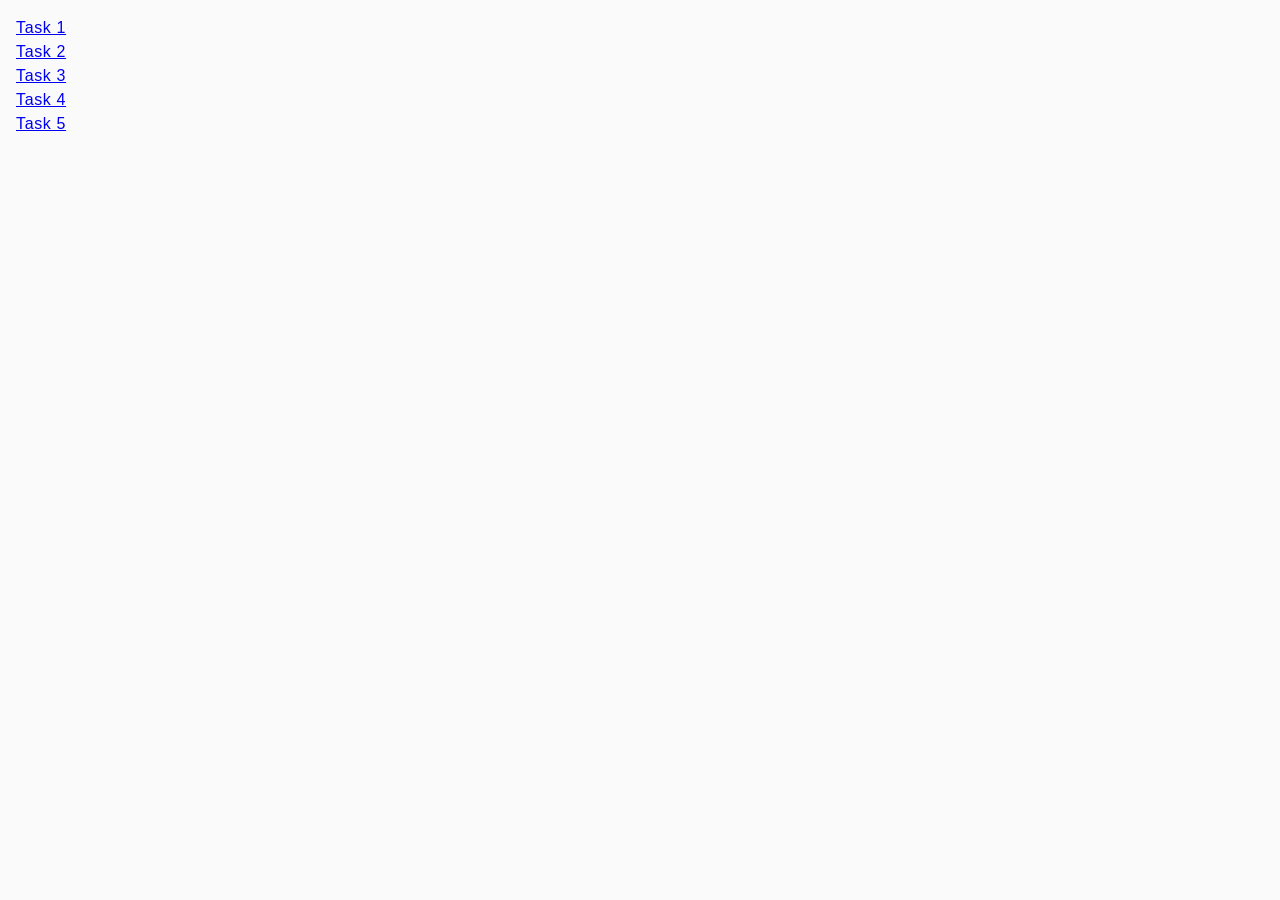
<file: index.html>
<!DOCTYPE html>
<html lang="en">
  <head>
    <meta charset="UTF-8" />
    <meta http-equiv="X-UA-Compatible" content="IE=edge" />
    <meta name="viewport" content="width=device-width, initial-scale=1.0" />
    <title>Homework 7</title>
    <link rel="stylesheet" href="./css/common.css" />
  </head>
  <body>
    <ul>
      <li><a href="./task-1.html">Task 1</a></li>
      <li><a href="./task-2.html">Task 2</a></li>
      <li><a href="./task-3.html">Task 3</a></li>
      <li><a href="./task-4.html">Task 4</a></li>
      <li><a href="./task-5.html">Task 5</a></li>
      <!-- <li><a href="./task-6.html">Task 6</a></li> -->
    </ul>
  </body>
</html>
</file>
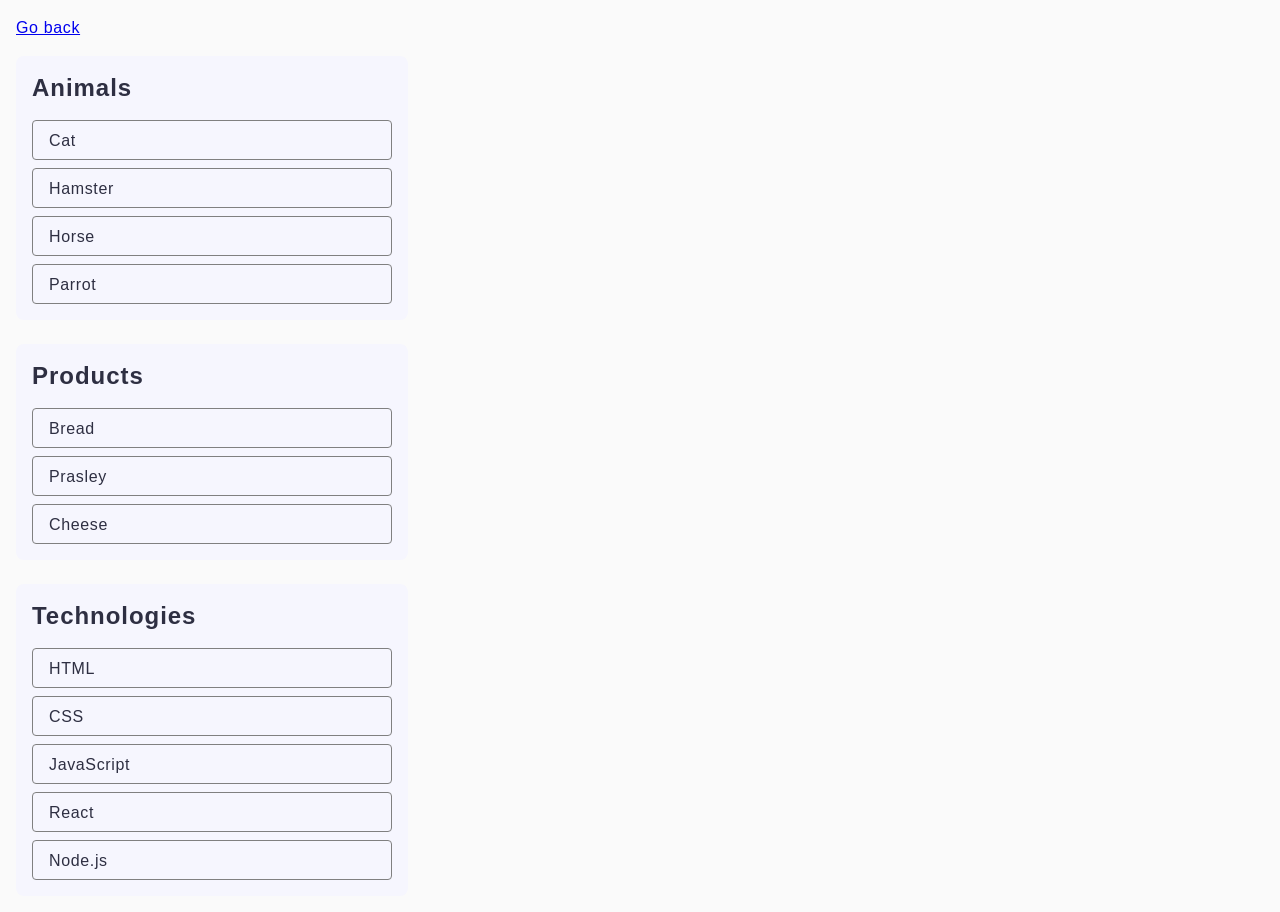
<file: task-1.html>
<!DOCTYPE html>
<html lang="en">
  <head>
    <meta charset="UTF-8" />
    <meta http-equiv="X-UA-Compatible" content="IE=edge" />
    <meta name="viewport" content="width=device-width, initial-scale=1.0" />
    <title>Task 1</title>
    <link rel="stylesheet" href="./css/common.css" />
  </head>
  <body>
    <p><a href="./index.html">Go back</a></p>

    <ul id="categories">
      <li class="item">
        <h2>Animals</h2>

        <ul>
          <li>Cat</li>
          <li>Hamster</li>
          <li>Horse</li>
          <li>Parrot</li>
        </ul>
      </li>
      <li class="item">
        <h2>Products</h2>

        <ul>
          <li>Bread</li>
          <li>Prasley</li>
          <li>Cheese</li>
        </ul>
      </li>
      <li class="item">
        <h2>Technologies</h2>

        <ul>
          <li>HTML</li>
          <li>CSS</li>
          <li>JavaScript</li>
          <li>React</li>
          <li>Node.js</li>
        </ul>
      </li>
    </ul>

    <script src="./js/task-1.js" type="module"></script>
  </body>
</html>
</file>
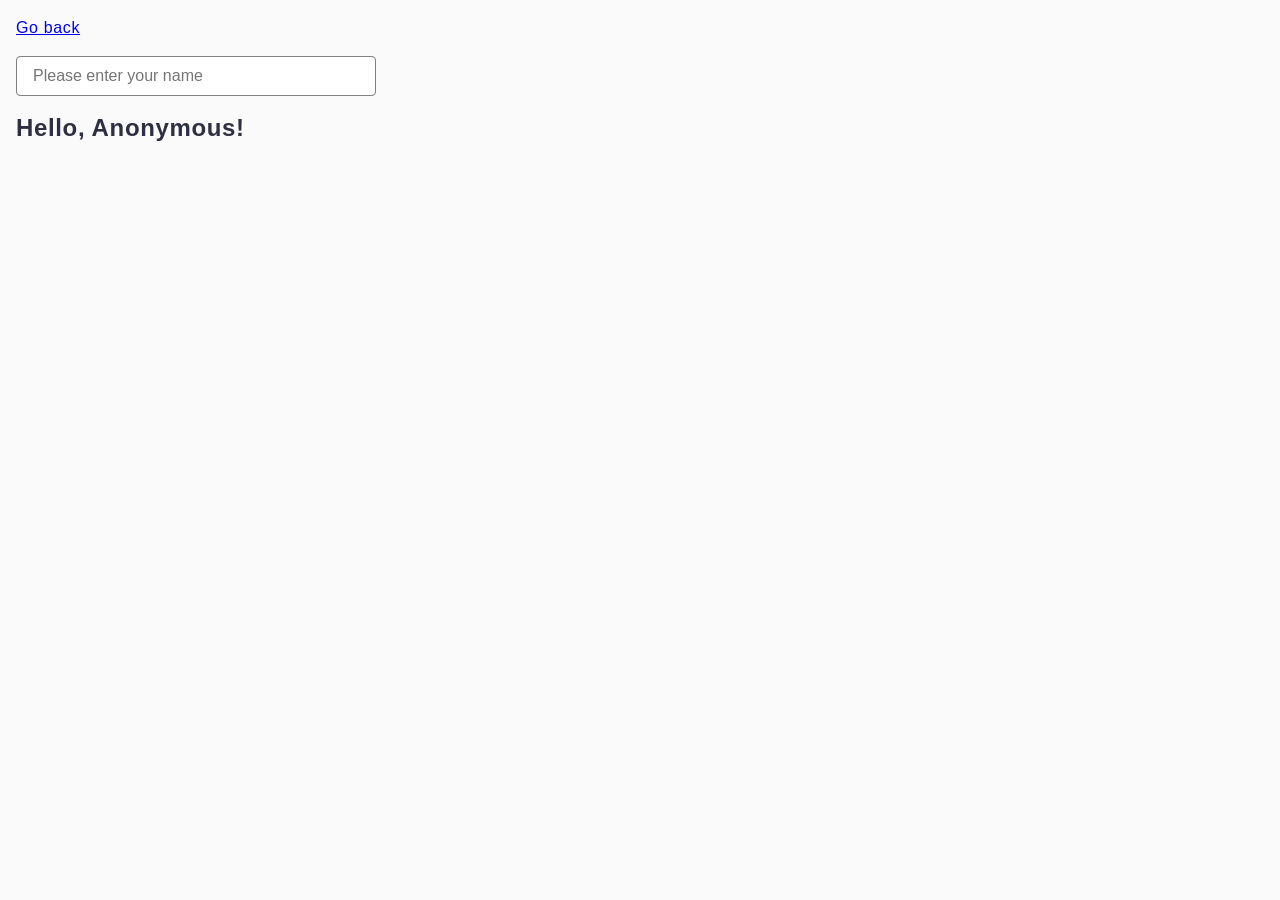
<file: task-3.html>
<!DOCTYPE html>
<html lang="en">
  <head>
    <meta charset="UTF-8" />
    <meta http-equiv="X-UA-Compatible" content="IE=edge" />
    <meta name="viewport" content="width=device-width, initial-scale=1.0" />
    <title>Task 3</title>
    <link rel="stylesheet" href="./css/common.css" />
  </head>
  <body>
    <p><a href="./index.html">Go back</a></p>

    <input type="text" id="name-input" placeholder="Please enter your name" />
    <h1>Hello, <span id="name-output">Anonymous</span>!</h1>

    <script src="./js/task-3.js" type="module"></script>
  </body>
</html>
</file>
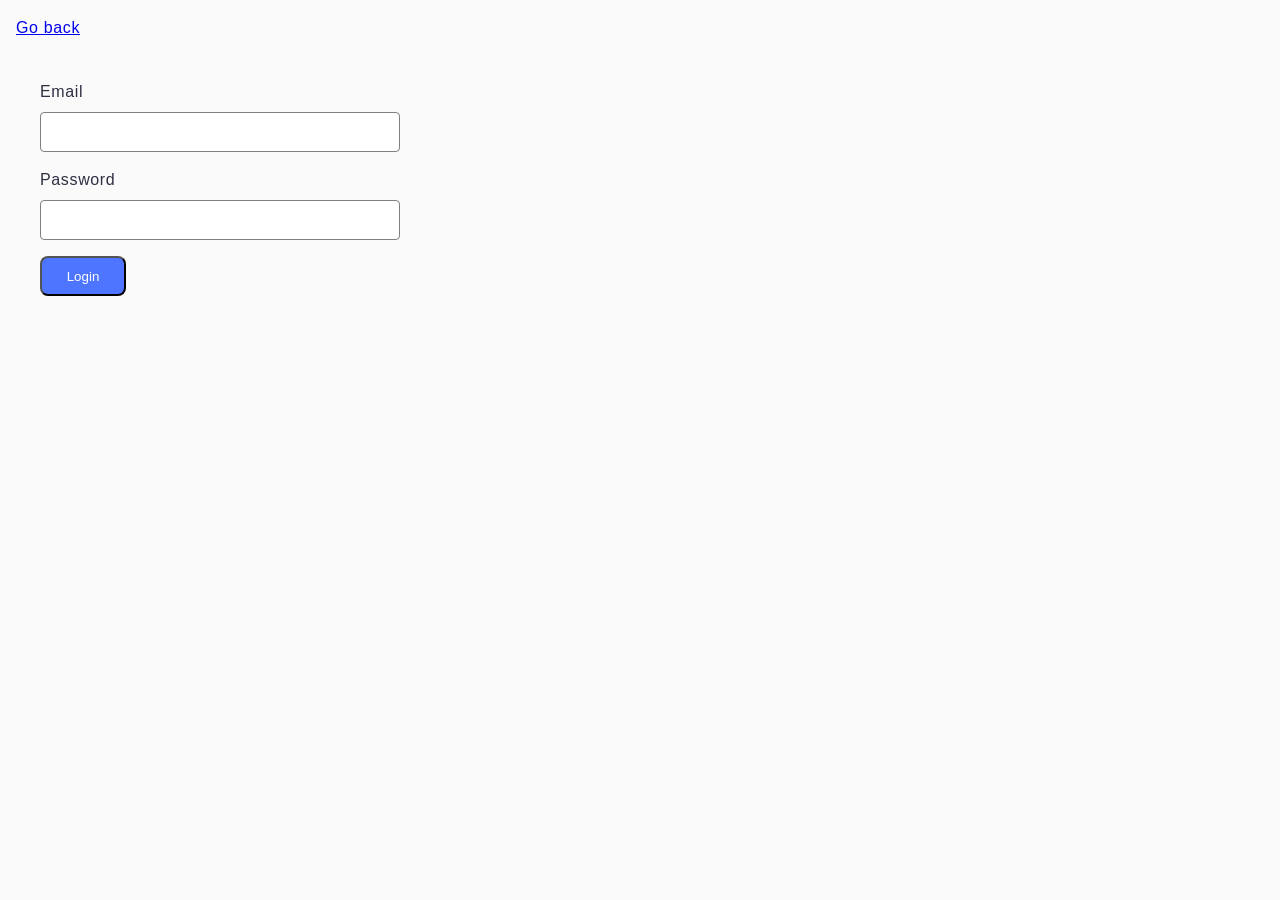
<file: task-4.html>
<!DOCTYPE html>
<html lang="en">
  <head>
    <meta charset="UTF-8" />
    <meta http-equiv="X-UA-Compatible" content="IE=edge" />
    <meta name="viewport" content="width=device-width, initial-scale=1.0" />
    <title>Task 4</title>
    <link rel="stylesheet" href="./css/common.css" />
  </head>
  <body>
    <p><a href="./index.html">Go back</a></p>

    <form class="login-form">
      <label class="form-label">
        Email
        <input class="form-input" type="email" name="email" />
      </label>
      <label class="form-label">
        Password
        <input class="form-input" type="password" name="password" />
      </label>
      <button class="button" type="submit">Login</button>
    </form>

    <script src="./js/task-4.js" type="module"></script>
  </body>
</html>
</file>
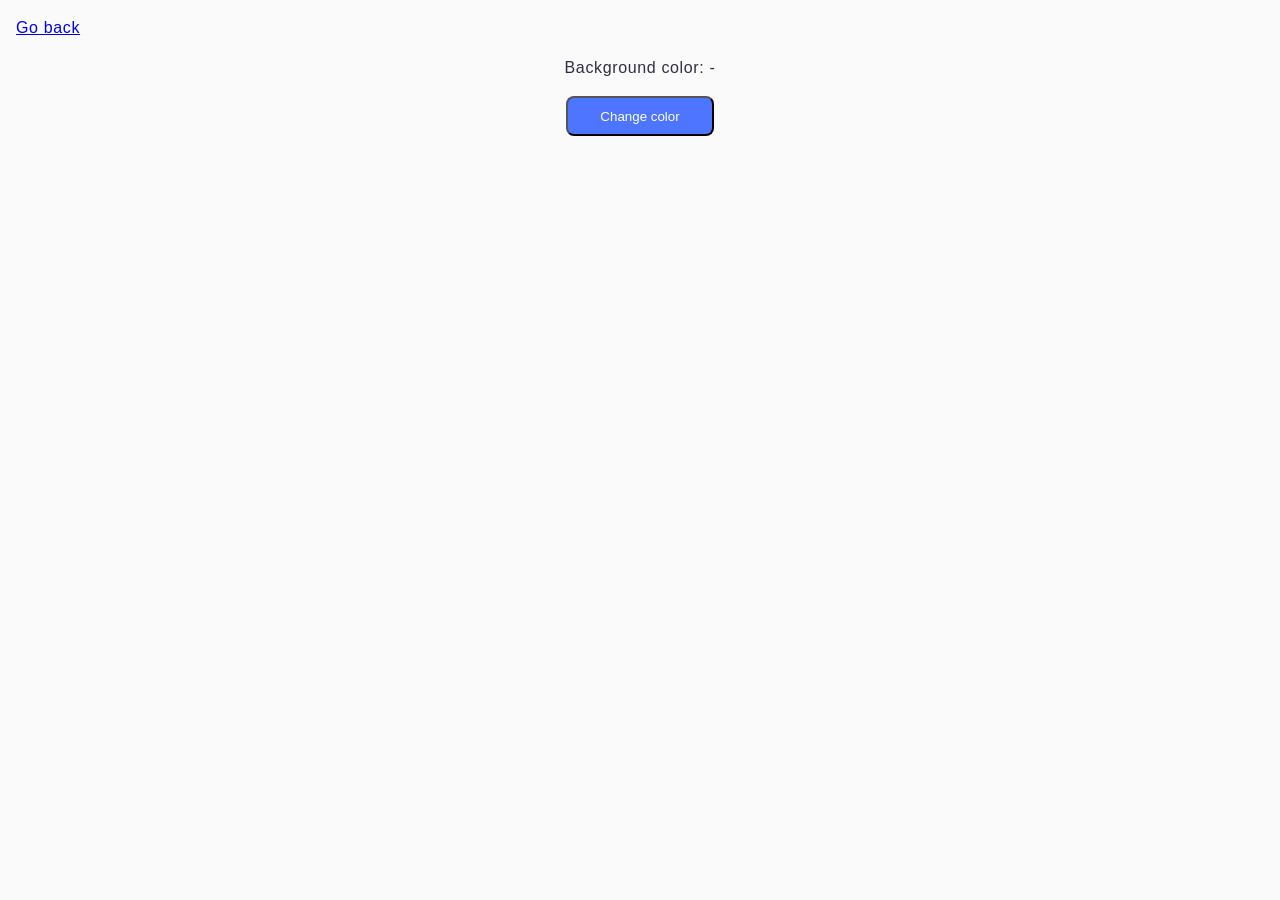
<file: task-5.html>
<!DOCTYPE html>
<html lang="en">
  <head>
    <meta charset="UTF-8" />
    <meta http-equiv="X-UA-Compatible" content="IE=edge" />
    <meta name="viewport" content="width=device-width, initial-scale=1.0" />
    <title>Task 5</title>
    <link rel="stylesheet" href="./css/common.css" />
  </head>
  <body>
    <p><a href="./index.html">Go back</a></p>

    <div class="widget">
      <p>Background color: <span class="color">-</span></p>
      <button type="button" class="button change-color">Change color</button>
    </div>

    <script src="./js/task-5.js" type="module"></script>
  </body>
</html>
</file>
<file: css/common.css>
* {
  box-sizing: border-box;
}

body {
  margin: 16px;
  font-family: -apple-system, "Montserrat", BlinkMacSystemFont, "Segoe UI",
    Roboto, Oxygen, Ubuntu, Cantarell, "Open Sans", "Helvetica Neue", sans-serif;
  -webkit-font-smoothing: antialiased;
  -moz-osx-font-smoothing: grayscale;
  background-color: #fafafa;
  /* background-color: #fff; */
  /* color: #212121; */
  color: #2e2f42;

  line-height: 1.5;
  letter-spacing: 0.04em;
  font-size: 16px;
  font-weight: 400;
}

ul,
ol {
  list-style-type: none;
  margin: 0;
  padding-left: 0;
}

h1,
h2 {
  margin: 0;
}

/* styles for task1 */
#categories {
  display: flex;
  row-gap: 24px;
  flex-wrap: wrap;
  max-width: 392px;
}

.item {
  display: block;
  width: 100%;
  background-color: #f6f6fe;
  border-radius: 8px;
  padding: 16px;
  /* height: 264px; */
}

.item h2 {
  font-weight: 600;
  font-size: 24px;
  line-height: 1.33;
  letter-spacing: 0.04em;
  padding: 0;
  margin: 0 0 16px 0;
}

.item ul {
  display: flex;
  flex-wrap: wrap;
  gap: 8px;
}

.item li {
  border: 1px solid #808080;
  border-radius: 4px;
  width: 100%;
  height: 40px;
  padding: 8px 16px;
  letter-spacing: 0.04em;
}

/* styles for task2 */
.gallery {
  display: flex;
  row-gap: 48px;
  column-gap: 24px;
  flex-wrap: wrap;
  /* padding: 100px 156px;*/
}

.galleryItem {
  width: calc((100% - 48px) / 3);
}

.galleryImage {
  height: 100%;
  max-width: 100%;
  object-fit: cover;
}

/* styles for task3 */
input,
input:active {
  width: 360px;
  height: 40px;
  padding: 8px 16px;
  border: 1px solid #808080;
  border-radius: 4px;
  font-size: 16px;
}

#name-input {
  margin-bottom: 16px;
}

h1 {
  font-size: 24px;
  font-weight: 600;
  line-height: 1.33;
}

/* styles for task4 */
.form-label {
  display: block;
  padding: 0;

  /* margin-bottom: 8px; */
}

.form-input {
  margin-top: 8px;
}

.login-form {
  display: flex;
  /* display: block; */
  padding: 24px;
  flex-wrap: wrap;
  width: 408px;
  /* height: 256px; */
  border-radius: 8px;
  gap: 16px;
}

/* .form-label {
  margin-bottom: 8px;
} */

.button {
  border-radius: 8px;
  padding: 8px 16px;
  width: 86px;
  height: 40px;
  background: #4e75ff;
  color: #fff;
  font-weight: 500;
}

.change-color {
  width: 148px;
}

.widget {
  text-align: center;
}
</file>
